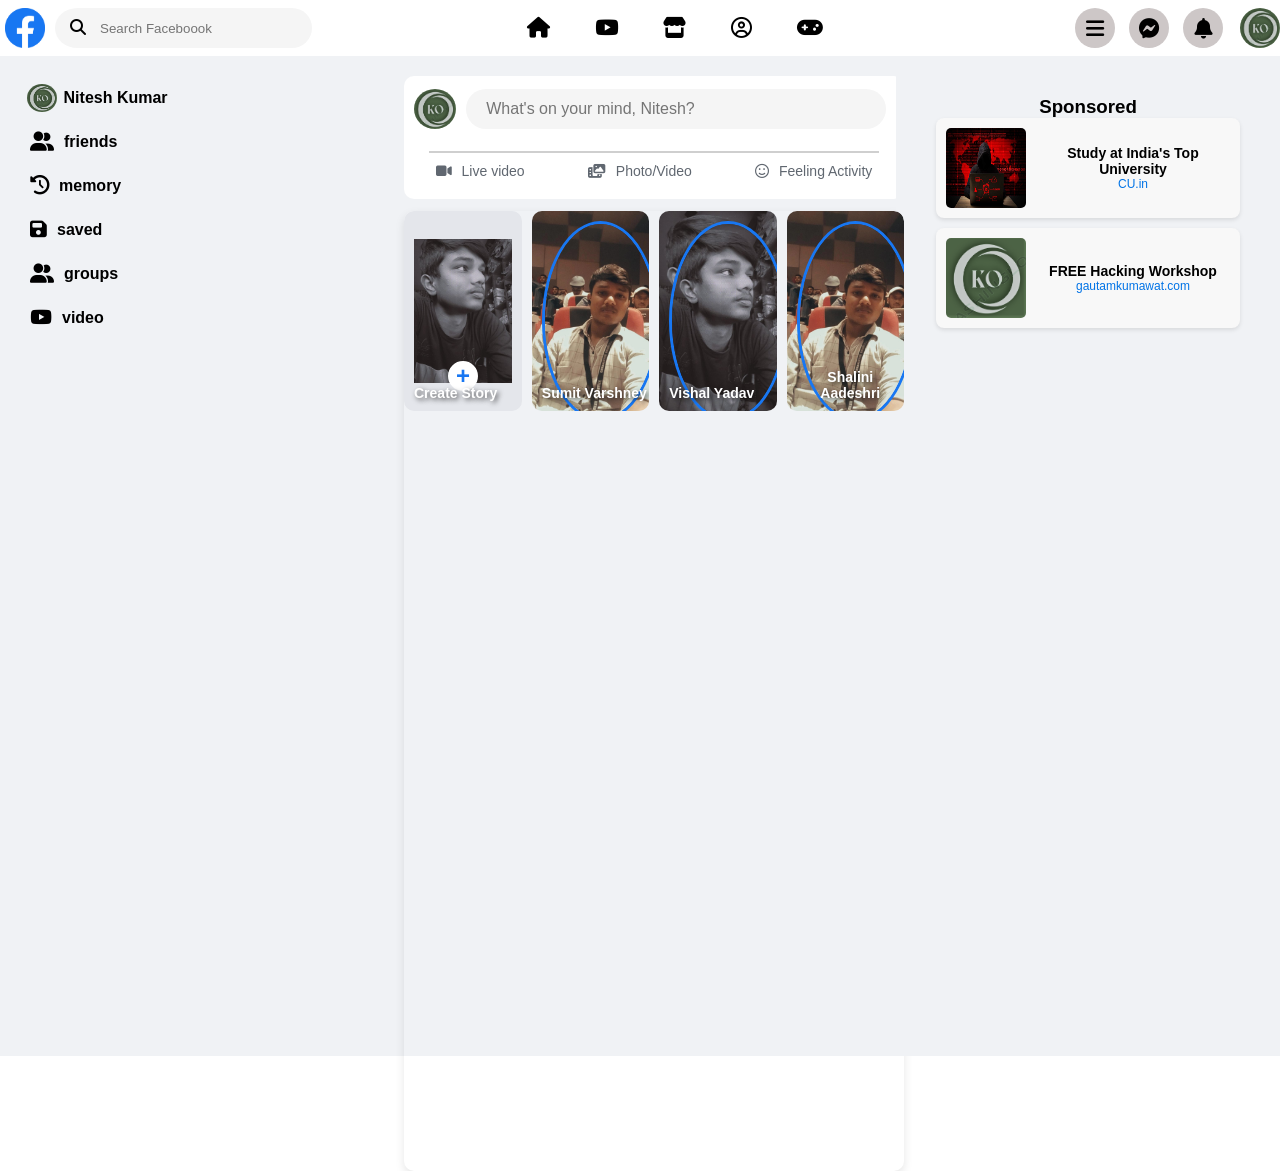
<file: index.html>
<!DOCTYPE html>
<html lang="en">
<head>
    <meta charset="UTF-8">
    <meta name="viewport" content="width=device-width, initial-scale=1.0">
    <title>Facebook clone</title>
    <link rel="stylesheet" href="https://cdnjs.cloudflare.com/ajax/libs/font-awesome/6.7.2/css/all.min.css" integrity="sha512-Evv84Mr4kqVGRNSgIGL/F/aIDqQb7xQ2vcrdIwxfjThSH8CSR7PBEakCr51Ck+w+/U6swU2Im1vVX0SVk9ABhg==" crossorigin="anonymous" referrerpolicy="no-referrer" />
    <link rel="stylesheet" href="Style.css">
</head>
<body>
    <Header>
        <div class="toppanel">
            <div class="left">
                <span class="logo">
                    <img src="Images\Face.logo.png" alt="logo">
                </span>
                <div class="search-box">
                    <button id="button">
                        <i class="fa-solid fa-magnifying-glass"></i>
                    </button>
                    <input id="input" type="text" placeholder="Search Faceboook">
                </div>
            </div>
            <div class="menu-midddle">
                <div id="home">
                    <i class="fa-solid fa-house"></i>
                </div>
                <div id="video">
                    <i class="fa-brands fa-youtube"></i>
                </div>
                <div id="store">
                    <i class="fa-solid fa-store"></i>
                </div>
                <div id="user">
                    <i class="fa-regular fa-circle-user"></i>
                </div>
                <div id="game">
                    <i class="fa-solid fa-gamepad"></i>
                </div>               
            </div>
            <div class="right">
                <div id="menu">
                    <i class="fa-solid fa-bars"></i>
                </div>
                <div id="message">
                    <i class="fa-brands fa-facebook-messenger"></i>
                </div>
                <div id="notification">
                    <i class="fa-solid fa-bell"></i>
                </div>
                <div id="profile">
                    <img src="Images/logo.png" alt="profile">
                </div>
            </div>
        </div>
    </Header>
    <div class="container">
        <div class="left-part">
            <div class="Nitesh">
                <img src="Images/logo.png" alt="Nitesh kumar">
                <h4>Nitesh Kumar</h4>
            </div>
            <div class="friends">
                <i class="fa-solid fa-user-group"></i>
                <h4>friends</h4>
            </div>
            <div class="memory">
                <i class="fa-solid fa-clock-rotate-left"></i>
                <h4>memory</h4>
            </div>
            <div class="saved">
                <i class="fa-solid fa-floppy-disk"></i>
                <h4>saved</h4>
            </div>
            <div class="groups">
                <i class="fa-solid fa-user-group"></i>
                <h4>groups</h4>
            </div>
            <div class="video">
                <i class="fa-brands fa-youtube"></i>
                <h4>video</h4>
            </div>
        </div>
        <div class="middle-part">
            <div class="post">
               <div class="first"> <img src="Images/logo.png" alt="post">
                <input type="text" placeholder="What's on your mind, Nitesh?"></div>
                <hr>
                <div class="media">
                    <div class="media-box">
                        <i class="fa-solid fa-video"></i>Live video
                    </div>
                    <div class="media-box">
                        <i class="fa-solid fa-photo-film"></i>Photo/Video
                    </div>
                    <div class="media-box">
                        <i class="fa-regular fa-face-smile"></i>Feeling Activity
                    </div>
                </div>
            </div>
    <div class="stories-container">
        <!-- Create Story Box -->
        <div class="story create-story">
            <img src="Images/Story.jpg" alt="Create Story">
            <div class="plus-icon">+</div>
            <div class="username">Create Story</div>
        </div>
        <!-- Story 1 -->
        <div class="story">
            <img src="Images/Story2.jpg" alt="Story 1">
            <img class="profile-pic" src="Images/Story2.jpg" alt="Profile Pic">
            <div class="username">Sumit Varshney</div>
        </div>
        <!-- Story 2 -->
        <div class="story">
            <img src="Images/Story.jpg" alt="Story 2">
            <img class="profile-pic" src="Images/Story.jpg" alt="Profile Pic">
            <div class="username">Vishal Yadav</div>
        </div>
        <!-- Story 3 -->
        <div class="story">
            <img src="Images/Story2.jpg" alt="Story 3">
            <img class="profile-pic" src="Images/Story2.jpg" alt="Profile Pic">
            <div class="username">Shalini Aadeshri</div>
        </div>
    </div>
        </div>
        <div class="right-part">
            <div class="sponsored">
                <h3>Sponsored</h3>
                <div class="ad">
                    <img src="Images/hack.jpg" alt="Ad Image">
                    <div class="ad-content">
                        <div class="ad-title">Study at India's Top University</div>
                        <div class="ad-link">CU.in</div>
                    </div>
                </div>
                <div class="ad">
                    <img src="Images/logo.png" alt="Ad Image">
                    <div class="ad-content">
                        <div class="ad-title">FREE Hacking Workshop</div>
                        <div class="ad-link">gautamkumawat.com</div>
                    </div>
                </div>
            </div>
        </div>
    </div>
</body>
</html>
</file>
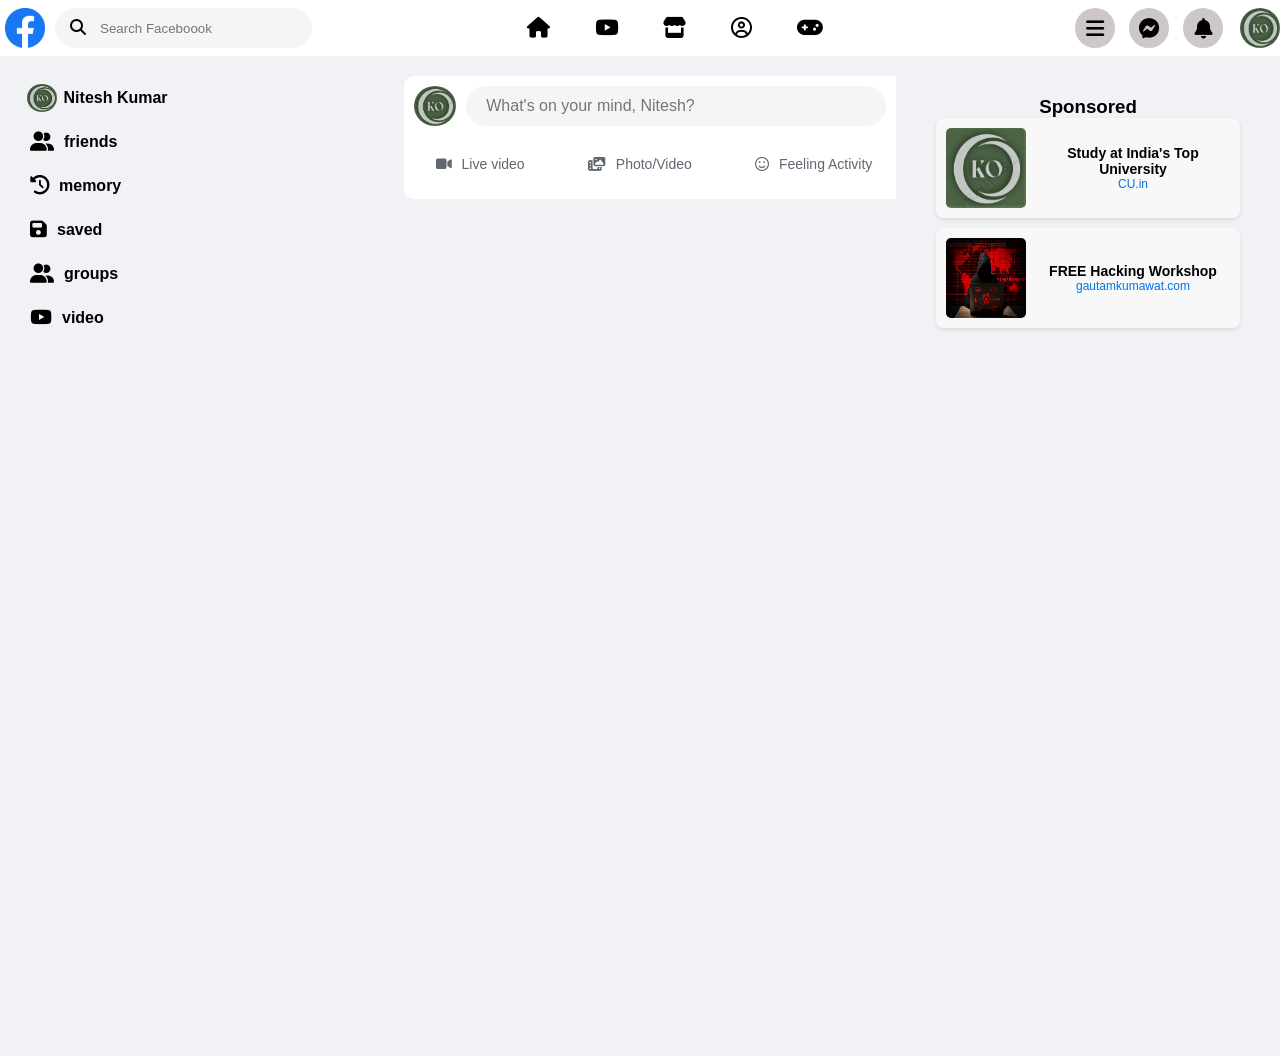
<file: Facbook.html>
<!DOCTYPE html>
<html lang="en">
<head>
    <meta charset="UTF-8">
    <meta name="viewport" content="width=device-width, initial-scale=1.0">
    <title>Facebook clone</title>
    <link rel="stylesheet" href="https://cdnjs.cloudflare.com/ajax/libs/font-awesome/6.7.2/css/all.min.css" integrity="sha512-Evv84Mr4kqVGRNSgIGL/F/aIDqQb7xQ2vcrdIwxfjThSH8CSR7PBEakCr51Ck+w+/U6swU2Im1vVX0SVk9ABhg==" crossorigin="anonymous" referrerpolicy="no-referrer" />
    <link rel="stylesheet" href="Face.css">
</head>
<body>
    <Header>
        <div class="toppanel">
            <div class="left">
                <span class="logo">
                    <img src="Face.logo.png" alt="logo">
                </span>
                <div class="search-box">
                    <button id="button">
                        <i class="fa-solid fa-magnifying-glass"></i>
                    </button>
                    <input id="input" type="text" placeholder="Search Faceboook">
                </div>
            </div>
            <div class="menu-midddle">
                <div id="home">
                    <i class="fa-solid fa-house"></i>
                </div>
                <div id="video">
                    <i class="fa-brands fa-youtube"></i>
                </div>
                <div id="store">
                    <i class="fa-solid fa-store"></i>
                </div>
                <div id="user">
                    <i class="fa-regular fa-circle-user"></i>
                </div>
                <div id="game">
                    <i class="fa-solid fa-gamepad"></i>
                </div>               
            </div>
            <div class="right">
                <div id="menu">
                    <i class="fa-solid fa-bars"></i>
                </div>
                <div id="message">
                    <i class="fa-brands fa-facebook-messenger"></i>
                </div>
                <div id="notification">
                    <i class="fa-solid fa-bell"></i>
                </div>
                <div id="profile">
                    <img src="logo.png" alt="profile">
                </div>
            </div>
        </div>
    </Header>
    <div class="container">
        <div class="left-part">
            <div class="Nitesh">
                <img src="logo.png" alt="Nitesh kumar">
                <h4>Nitesh Kumar</h4>
            </div>
            <div class="friends">
                <i class="fa-solid fa-user-group"></i>
                <h4>friends</h4>
            </div>
            <div class="memory">
                <i class="fa-solid fa-clock-rotate-left"></i>
                <h4>memory</h4>
            </div>
            <div class="saved">
                <i class="fa-solid fa-floppy-disk"></i>
                <h4>saved</h4>
            </div>
            <div class="groups">
                <i class="fa-solid fa-user-group"></i>
                <h4>groups</h4>
            </div>
            <div class="video">
                <i class="fa-brands fa-youtube"></i>
                <h4>video</h4>
            </div>
        </div>
        <div class="middle-part">
            <div class="post">
               <div class="first"> <img src="logo.png" alt="post">
                <input type="text" placeholder="What's on your mind, Nitesh?"></div>
                <div class="media">
                    <div class="media-box">
                        <i class="fa-solid fa-video"></i>Live video
                    </div>
                    <div class="media-box">
                        <i class="fa-solid fa-photo-film"></i>Photo/Video
                    </div>
                    <div class="media-box">
                        <i class="fa-regular fa-face-smile"></i>Feeling Activity
                    </div>
                </div>
            </div>
        </div>
        <div class="right-part">
            <div class="sponsored">
                <h3>Sponsored</h3>
                <div class="ad">
                    <img src="logo.png" alt="Ad Image">
                    <div class="ad-content">
                        <div class="ad-title">Study at India's Top University</div>
                        <div class="ad-link">CU.in</div>
                    </div>
                </div>
                <div class="ad">
                    <img src="hack.jpg" alt="Ad Image">
                    <div class="ad-content">
                        <div class="ad-title">FREE Hacking Workshop</div>
                        <div class="ad-link">gautamkumawat.com</div>
                    </div>
                </div>
            </div>
        </div>
    </div>
</body>
</html>
</file>
<file: Style.css>
*{
    margin: 0;
    padding: 0;
    box-sizing: border-box;
    font-family: Arial, Helvetica, sans-serif;
}
/* Changing in top panel */
.toppanel{
    height: 56px;
    display: flex;
    align-items: center;
}
.left{
    margin: 5px;
    display: flex;
    height: 56px;
    align-items: center;
}
.logo{
    display: flex;
    height: 40px;
    width: 40px;
}
.search-box{
    margin: 5px;
    display: flex;
    height: 40px;
    width: 100%;
    border: none;
    border-radius: 50%;
}
#button{
    width: 45px;
    justify-content: center;
    align-items: center;
    margin-left: 5px;
    border: none;
    font-size: 1rem;
    border-top-left-radius: 50%;
    border-bottom-left-radius: 50%;
    background-color: whitesmoke;
}
#input{
    height: 40px;
    width: 212px;
    border: none;
    background-color: whitesmoke;
    border-top-right-radius: 50ric;
    border-bottom-right-radius: 50ric;
}
/*Changes in middle part*/
.menu-midddle{
    margin-left: 160px;
    margin-right: 200px;
    height: 100%;
    width: 600px;
    display: flex;
    font-size: 1.3rem;
    background-color: transparent;
    align-items: center;
    justify-content: space-evenly;
}

.stories-container {
    display: flex;
    gap: 10px;
    overflow-x: auto;
    width: 500px;
    height: 100%;
    margin-top: 12px;
    background: transparent;
    border-radius: 10px;
    box-shadow: 0px 4px 10px rgba(0, 0, 0, 0.1);
}

.story {
    position: relative;
    width: 120px;
    height: 200px;
    border-radius: 10px;
    overflow: hidden;
    cursor: pointer;
    transition: transform 0.3s ease;
}

.story:hover {
    transform: scale(1.05);
}

.story img {
    width: 100%;
    height: 100%;
    object-fit: cover;
}

.profile-pic {
    position: absolute;
    top: 10px;
    left: 10px;
    width: 40px;
    height: 40px;
    border-radius: 50%;
    border: 3px solid #1877f2; /* Blue border like Facebook */
}

.username {
    position: absolute;
    bottom: 10px;
    left: 10px;
    color: white;
    font-weight: bold;
    font-size: 14px;
    text-shadow: 2px 2px 5px rgba(0, 0, 0, 0.7);
}

.create-story {
    display: flex;
    flex-direction: column;
    align-items: center;
    justify-content: center;
    background: #e4e6eb;
    color: black;
    font-weight: bold;
    padding: 10px;
}

.create-story img {
    width: 100%;
    height: 80%;
    object-fit: cover;
}

.plus-icon {
    position: absolute;
    bottom: 20px;
    background: white;
    color: #1877f2;
    font-size: 24px;
    font-weight: bold;
    border-radius: 50%;
    width: 30px;
    height: 30px;
    display: flex;
    justify-content: center;
    align-items: center;
    border: 2px solid white;
}
/*Changes in right part*/
.right{
    height: 100%;
    display: flex;
    font-size: 1.3rem;
    background-color: transparent;
    align-items: center;
    justify-content: space-evenly;
}
#menu{
    margin: 7px;
    height: 40px;
    width: 40px;
    display: flex;
    border-radius: 50%;
    align-items: center;
    justify-content: center;
    background-color: rgb(205, 199, 199);
}
#message{
    margin: 7px;
    height: 40px;
    width: 40px;
    display: flex;
    border-radius: 50%;
    align-items: center;
    justify-content: center;
    background-color: rgb(205, 199, 199);
}
#notification{
    margin: 7px;
    height: 40px;
    width: 40px;
    display: flex;
    border-radius: 50%;
    align-items: center;
    justify-content: center;
    background-color: rgb(205, 199, 199);
}
#profile{
    margin-left: 10px;
    height: 40px;
    width: 40px;
    display: flex;    
}
#profile img {
    height: 40px;
    width: 40px;
    border-radius: 50%;
}
.left-part, .right-part {
    width: 30%;
    height: 100%;
    background-color: #f0f2f5;
    text-align: center;
    padding: 20px;
}
hr{
    margin-left: 25px;
    width: 450px;
    border: 1px solid rgba(0, 0, 0, 0.19);
}
/*This is middle container for posting*/
.middle-part {
    height: 100%;
    width: 40%;
    background-color: #f0f2f5;
    text-align: center;
    padding: 20px;
}
.post{
    height: 123px;
    width: 500px;
    border-radius: 10px;
    background-color: white;
}
.post img {
    margin: 10px;
    height: 40px;
    margin-bottom: 10px;
    border-radius: 50%;
    display: inline;
}
.first{
    display: flex;
    margin-bottom: 12px;
    padding-top: 3px;
}
.post input {
    margin-top: 10px;
    margin-bottom: 10px;
    padding-left: 20px;
    height: 40px;
    width: 420px;
    justify-content: center;
    border: none;
    font-size: 16px;
    border-radius: 20px;
    background-color: whitesmoke;
}
.media{
    display: flex;
    width: 100%;
    justify-content: space-around;
    margin-top: 10px;
}
.media-box{
    display: flex;
    align-items: center;
    font-size: 14px;
    color: #606770;
    cursor: pointer;
    gap: 5px;
}
.media-box i{
    margin-right: 5px;
}

/* Left part Container */
.container{
    display: flex;
    height: 1000px;
    width: 100%;
}
.Nitesh{
    display: flex;
    height: 44px;
    width: 344px;
    align-items: center;
}
.Nitesh img{
    margin: 7px;
    height: 28px;
    border-radius: 50%;

}
.friends{
    display: flex;
    height: 44px;
    width: 344px;
    align-items: center;
}
.friends i {
    display: flex;
    margin-left: 10px;
    margin-right: 10px;
    font-size: 1.2rem;
}
.memory{
    display: flex;
    height: 44px;
    width: 344px;
    align-items: center;
}
.memory i{
    display: flex;
    margin-left: 10px;
    margin-right: 10px;
    font-size: 1.2rem;
}
.saved{
    display: flex;
    height: 44px;
    width: 344px;
    align-items: center;
}
.saved i{
    display: flex;
    margin-left: 10px;
    margin-right: 10px;
    font-size: 1.2rem;
}
.groups{
    display: flex;
    height: 44px;
    width: 344px;
    align-items: center;
}
.groups i{
    display: flex;
    margin-left: 10px;
    margin-right: 10px;
    font-size: 1.2rem;
}
.video{
    display: flex;
    height: 44px;
    width: 344px;
    align-items: center;
}
.video i{
    display: flex;
    margin-left: 10px;
    margin-right: 10px;
    font-size: 1.2rem;
}
.sponsored {
    max-width: 400px;
    margin: 20px;
}
.ad {
    display: flex;
    align-items: center;
    background: #f8f8f8;
    border-radius: 8px;
    padding: 10px;
    margin-bottom: 10px;
    box-shadow: 0 2px 4px rgba(0, 0, 0, 0.1);
}
.ad img {
    width: 80px;
    height: 80px;
    border-radius: 5px;
    margin-right: 10px;
}
.ad-content {
    flex-grow: 1;
}
.ad-title {
    font-size: 14px;
    font-weight: bold;
}
.ad-link {
    font-size: 12px;
    color: #0073e6;
}
</file>
<file: Face.css>
*{
    margin: 0;
    padding: 0;
    box-sizing: border-box;
    font-family: Arial, Helvetica, sans-serif;
}
/* Changing in top panel */
.toppanel{
    height: 56px;
    display: flex;
    align-items: center;
}
.left{
    margin: 5px;
    display: flex;
    height: 56px;
    align-items: center;
}
.logo{
    display: flex;
    height: 40px;
    width: 40px;
}
.search-box{
    margin: 5px;
    display: flex;
    height: 40px;
    width: 100%;
    border: none;
    border-radius: 50%;
}
#button{
    width: 45px;
    justify-content: center;
    align-items: center;
    margin-left: 5px;
    border: none;
    font-size: 1rem;
    border-top-left-radius: 50%;
    border-bottom-left-radius: 50%;
    background-color: whitesmoke;
}
#input{
    height: 40px;
    width: 212px;
    border: none;
    background-color: whitesmoke;
    border-top-right-radius: 50ric;
    border-bottom-right-radius: 50ric;
}
/*Changes in middle part*/
.menu-midddle{
    margin-left: 160px;
    margin-right: 200px;
    height: 100%;
    width: 600px;
    display: flex;
    font-size: 1.3rem;
    background-color: transparent;
    align-items: center;
    justify-content: space-evenly;
}

/*Changes in right part*/
.right{
    height: 100%;
    display: flex;
    font-size: 1.3rem;
    background-color: transparent;
    align-items: center;
    justify-content: space-evenly;
}
#menu{
    margin: 7px;
    height: 40px;
    width: 40px;
    display: flex;
    border-radius: 50%;
    align-items: center;
    justify-content: center;
    background-color: rgb(205, 199, 199);
}
#message{
    margin: 7px;
    height: 40px;
    width: 40px;
    display: flex;
    border-radius: 50%;
    align-items: center;
    justify-content: center;
    background-color: rgb(205, 199, 199);
}
#notification{
    margin: 7px;
    height: 40px;
    width: 40px;
    display: flex;
    border-radius: 50%;
    align-items: center;
    justify-content: center;
    background-color: rgb(205, 199, 199);
}
#profile{
    margin-left: 10px;
    height: 40px;
    width: 40px;
    display: flex;    
}
#profile img {
    height: 40px;
    width: 40px;
    border-radius: 50%;
}
.left-part, .right-part {
    width: 30%;
    height: 100%;
    background-color: #f0f2f5;
    text-align: center;
    padding: 20px;
}
/*This is middle container for posting*/
.middle-part {
    height: 100%;
    width: 40%;
    background-color: #f0f2f5;
    text-align: center;
    padding: 20px;
}
.post{
    height: 123px;
    width: 500px;
    border-radius: 10px;
    background-color: white;
}
.post img {
    margin: 10px;
    height: 40px;
    margin-bottom: 10px;
    border-radius: 50%;
    display: inline;
}
.first{
    display: flex;
    margin-bottom: 20px;
}
.post input {
    margin-top: 10px;
    margin-bottom: 10px;
    padding-left: 20px;
    height: 40px;
    width: 420px;
    justify-content: center;
    border: none;
    font-size: 16px;
    border-radius: 20px;
    background-color: whitesmoke;
}
.media{
    display: flex;
    width: 100%;
    justify-content: space-around;
    margin-top: 10px;
}
.media-box{
    display: flex;
    align-items: center;
    font-size: 14px;
    color: #606770;
    cursor: pointer;
    gap: 5px;
}
.media-box i{
    margin-right: 5px;
}

/* Left part Container */
.container{
    display: flex;
    height: 1000px;
    width: 100%;
}
.Nitesh{
    display: flex;
    height: 44px;
    width: 344px;
    align-items: center;
}
.Nitesh img{
    margin: 7px;
    height: 28px;
    border-radius: 50%;

}
.friends{
    display: flex;
    height: 44px;
    width: 344px;
    align-items: center;
}
.friends i {
    display: flex;
    margin-left: 10px;
    margin-right: 10px;
    font-size: 1.2rem;
}
.memory{
    display: flex;
    height: 44px;
    width: 344px;
    align-items: center;
}
.memory i{
    display: flex;
    margin-left: 10px;
    margin-right: 10px;
    font-size: 1.2rem;
}
.saved{
    display: flex;
    height: 44px;
    width: 344px;
    align-items: center;
}
.saved i{
    display: flex;
    margin-left: 10px;
    margin-right: 10px;
    font-size: 1.2rem;
}
.groups{
    display: flex;
    height: 44px;
    width: 344px;
    align-items: center;
}
.groups i{
    display: flex;
    margin-left: 10px;
    margin-right: 10px;
    font-size: 1.2rem;
}
.video{
    display: flex;
    height: 44px;
    width: 344px;
    align-items: center;
}
.video i{
    display: flex;
    margin-left: 10px;
    margin-right: 10px;
    font-size: 1.2rem;
}
.sponsored {
    max-width: 400px;
    margin: 20px;
}
.ad {
    display: flex;
    align-items: center;
    background: #f8f8f8;
    border-radius: 8px;
    padding: 10px;
    margin-bottom: 10px;
    box-shadow: 0 2px 4px rgba(0, 0, 0, 0.1);
}
.ad img {
    width: 80px;
    height: 80px;
    border-radius: 5px;
    margin-right: 10px;
}
.ad-content {
    flex-grow: 1;
}
.ad-title {
    font-size: 14px;
    font-weight: bold;
}
.ad-link {
    font-size: 12px;
    color: #0073e6;
}
</file>
